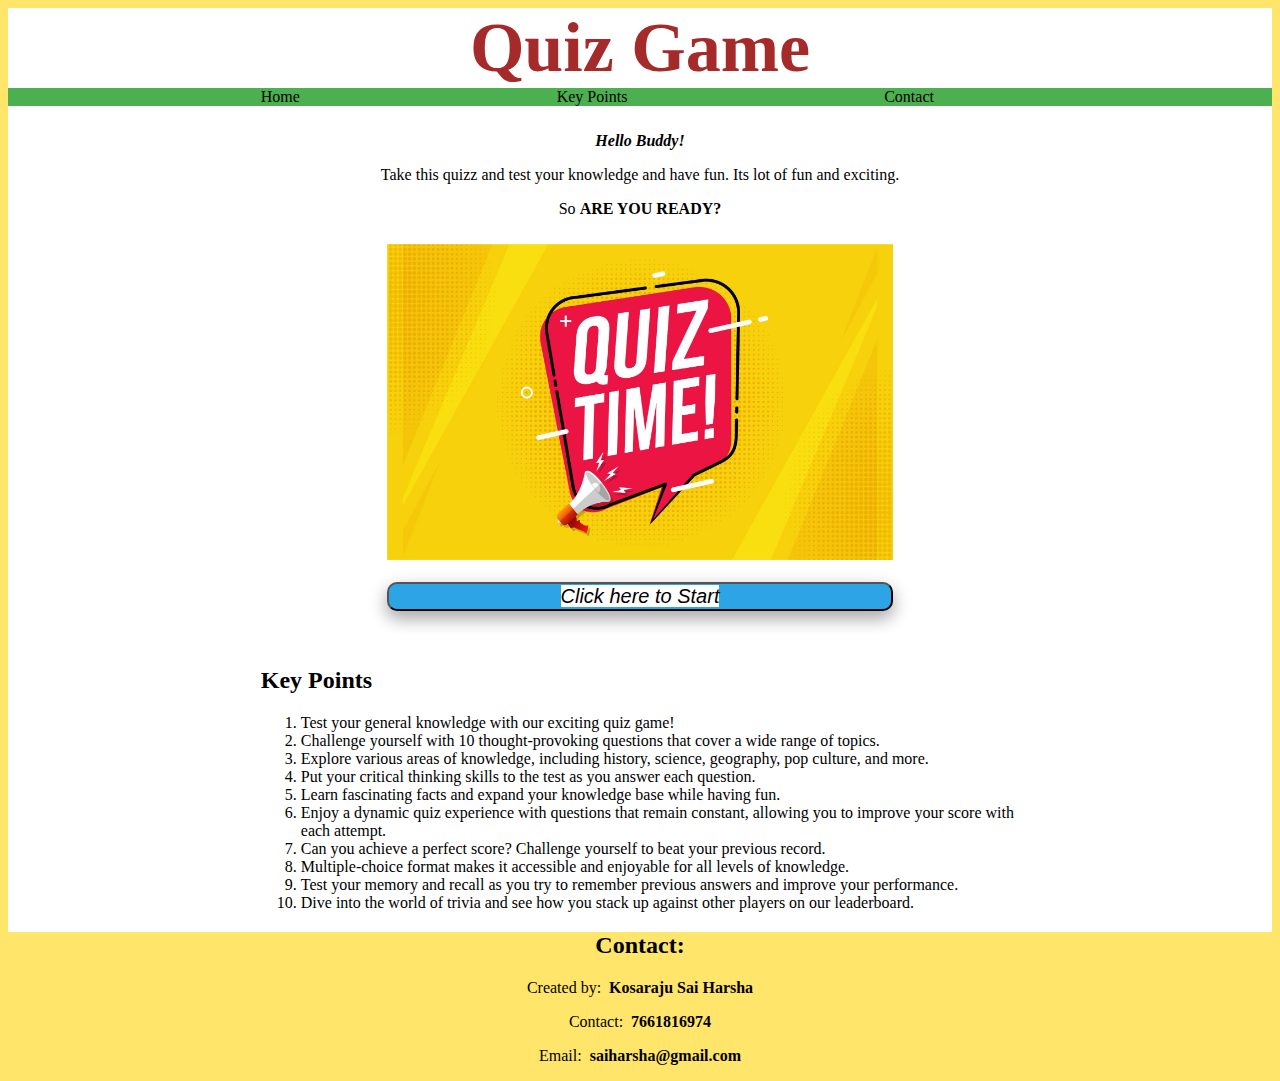
<file: index.html>
<!DOCTYPE html>
<html lang="en">

<head>
  <meta charset="UTF-8">
  <meta http-equiv="X-UA-Compatible" content="IE=edge">
  <meta name="viewport" content="width=device-width, initial-scale=1.0">
  <link rel="stylesheet" href="https://cdnjs.cloudflare.com/ajax/libs/font-awesome/4.7.0/css/font-awesome.min.css">
  <link href="https://cdn.jsdelivr.net/npm/bootstrap@5.0.2/dist/css/bootstrap.min.css" rel="stylesheet" integrity="sha384-EVSTQN3/azprG1Anm3QDgpJLIm9Nao0Yz1ztcQTwFspd3yD65VohhpuuCOmLASjC" crossorigin="anonymous">
  <link rel="stylesheet" href="./index.css">
  <title>Quizz Game</title>
</head>

<body class="body" id="#">
  <h1 class="head"><b>Quiz Game</b></h1>
  <nav class="navigation">
    <a href="#home">Home</a>
    <a href="#key_points">Key Points</a>
    <a href="#contact_us">Contact</a>
  </nav>

  <div id="home">
    <div class="body_text">
      <p><i><b>Hello Buddy!</b></i></p>
      <p>Take this quizz and test your knowledge and have fun. Its lot of fun and exciting.</p>
      <p>So <b>ARE YOU READY?</b></p>
    </div>

    <div class="quiz">
      <a href="quiz.html"><img class="quiz_img" src="./images/Quiz.jpg" alt=""> </a> <br>
      &nbsp;<a href="quiz.html"><button><i>Click here to Start</i></button></a>

    </div>
  </div>

  <div id="key_points" class="key_points">
    <br><br>
    <h2 id="key_points">Key Points</h2>
    <ol>
    <li>Test your general knowledge with our exciting quiz game!</li>
     <li>Challenge yourself with 10 thought-provoking questions that cover a wide range of topics.</li>
     <li>Explore various areas of knowledge, including history, science, geography, pop culture, and more.</li>
     <li>Put your critical thinking skills to the test as you answer each question.</li>
     <li>Learn fascinating facts and expand your knowledge base while having fun.</li>
     <li>Enjoy a dynamic quiz experience with questions that remain constant, allowing you to improve your score with each attempt.</li>
     <li>Can you achieve a perfect score? Challenge yourself to beat your previous record.</li>
     <li>Multiple-choice format makes it accessible and enjoyable for all levels of knowledge.</li>
     <li>Test your memory and recall as you try to remember previous answers and improve your performance.</li>
     <li>Dive into the world of trivia and see how you stack up against other players on our leaderboard.</li>
    </ol>
  </div>

</body>
<footer id="contact_us">
  <div class="foot">
    <h2 class="foot">Contact:</h2>
    <p class="hi">Created by: &nbsp;<b class="hi">Kosaraju Sai Harsha</b></p>
    <p class="hi">Contact: &nbsp;<b class="hi">7661816974</b></p>
    <p class="hi">Email: &nbsp;<b class="hi">saiharsha@gmail.com</b></p>
  </div>
</footer>

<script src="https://cdn.jsdelivr.net/npm/@popperjs/core@2.9.2/dist/umd/popper.min.js" integrity="sha384-IQsoLXl5PILFhosVNubq5LC7Qb9DXgDA9i+tQ8Zj3iwWAwPtgFTxbJ8NT4GN1R8p" crossorigin="anonymous"></script>
<script src="https://cdn.jsdelivr.net/npm/bootstrap@5.0.2/dist/js/bootstrap.min.js" integrity="sha384-cVKIPhGWiC2Al4u+LWgxfKTRIcfu0JTxR+EQDz/bgldoEyl4H0zUF0QKbrJ0EcQF" crossorigin="anonymous"></script>

</html>
</file>
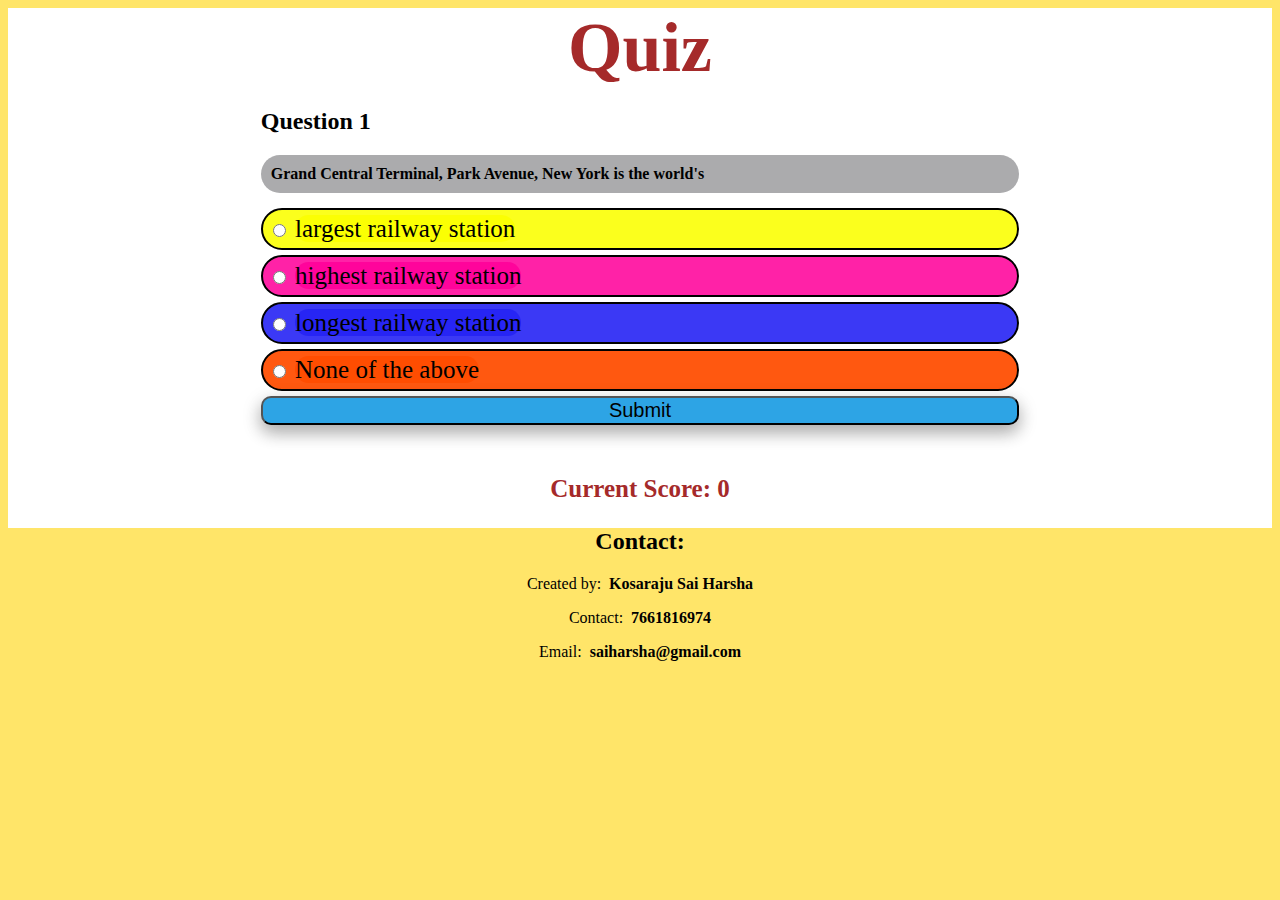
<file: quiz.html>
<!DOCTYPE html>
<html lang="en">

<head>
  <meta charset="UTF-8">
  <meta http-equiv="X-UA-Compatible" content="IE=edge">
  <meta name="viewport" content="width=device-width, initial-scale=1.0">
  <link rel="stylesheet" href="https://cdnjs.cloudflare.com/ajax/libs/font-awesome/4.7.0/css/font-awesome.min.css">
  <link rel="stylesheet" href="./index.css">
  <title>Quizz Game</title>
</head>

<body class="body" id="#">
  <h1 class="head"><b>Quiz </b></h1>

  <div id="quizz_container" class="quiz_container">
    <h2 id="no">Question 1: </h2>
    <div id="ques" class="question"></div>
    <div class="options">

      <div class="op1">
        <input type="radio" name="answer" id="ans1" class="answer">
        <label for="ans1" id="option1" class="button">Answer Option</label>
      </div>

      <div class="op2">
        <input type="radio" name="answer" id="ans2" class="answer">
        <label for="ans2" id="option2" class="button">Answer Option</label>
      </div>

      <div class="op3">
        <input type="radio" name="answer" id="ans3" class="answer">
        <label for="ans3" id="option3" class="button">Answer Option</label>
      </div>

      <div class="op4">
        <input type="radio" name="answer" id="ans4" class="answer">
        <label for="ans4" id="option4" class="button">Answer Option</label>
      </div>

    </div>
    <button id="submit" class="submit" type="submit">Submit</button>
  </div>

  <div>
    <h3 id="curr_score" class="cur_score">Current Score: 0</h3>
  </div>
  <script src="./indes.js"></script>
</body>
<footer id="contact_us">
    <div class="foot">
        <h2 class="foot">Contact:</h2>
        <p class="hi">Created by: &nbsp;<b class="hi">Kosaraju Sai Harsha</b></p>
        <p class="hi">Contact: &nbsp;<b class="hi">7661816974</b></p>
        <p class="hi">Email: &nbsp;<b class="hi">saiharsha@gmail.com</b></p>
      </div>
</footer>

</html>
</file>
<file: index.css>
*{
    background-color: white;
  }
  
  .head{
    font-family: Georgia, 'Times New Roman', Times, serif;
    text-align: center;
    font-size: 70px;
    color: brown;
    margin: 0;
  }
  
  .quiz_container{
    margin-left: 20%;
    margin-right: 20%;
  }
  
  .question{
    background-color: rgb(171, 171, 173);
    color: rgb(0, 0, 0);
    padding: 10px;
    border-radius: 25px;
    margin-bottom: 15px;
    font-weight:700;
  }
  
  .op1, #option1{
    background-color: rgba(251, 255, 0, 0.885);
    border-radius: 25px;
  }
  
  .op2, #option2{
    background-color: rgba(255, 0, 153, 0.868);
    border-radius: 25px;
  }
  
  .op3, #option3{
    background-color: rgba(38, 35, 244, 0.9);
    border-radius: 25px;
  }
  
  .op4, #option4{
    background-color: rgba(255, 77, 0, 0.937);
    border-radius: 25px;
  }
  
  .op1 , .op2 , .op3 , .op4{
    padding: 5px;
    font-size: 25px;
    width: 10 0%;
    border: 2px solid black;
    margin-bottom: 5px;
  }
  
  button{
    margin-left: 90%;
    border-radius: 10px;
    font-size: 20px;
    background-color: rgb(45, 164, 229);
    box-shadow: 0 8px 16px 0 rgba(0,0,0,0.2), 0 6px 20px 0 rgba(0,0,0,0.19);
    transition-duration: 0.4s;
  }
  
  
  
  button:hover {
    background-color: #4CAF50;
    color: rgb(5, 5, 5);
  }
  
  .cur_score{
    text-align: center;
    padding-top: 2%;
    font-size: 25px;
    font-family: 'Times New Roman', Times, serif;
    color: brown;
  }
  
  .foot{
    text-align: center;
    background-color: #FFE569;
  }
  
  .foot a{
    padding-right: 3%;
    font-size: 25px;
  }
  
  .completed h2{
    background-color: red;
  }
  
  .completed{
    text-align: center;
    background-color: blueviolet;
    padding: 20px;
  }
  
  .completed p{
    text-align: center;
    background-color: blueviolet;
  }
  
  .com_btn{
    margin-left: 80%;
    width: 15%;
  }
  
  .com_btn a{ 
    text-decoration: none;
    background-color: rgb(45, 164, 229);
    color: black;
  }
  
  .com_btn a:hover{
    background-color: #4CAF50;
  }
  
  .navigation a{
    background-color: #4CAF50;
    color: black;
    text-decoration: none;
    margin-left: 20%;
    height: 20;
  }
  .navigation{
    background-color: #4CAF50;
  }
  
  .body_text{
    text-align: center;
    padding: 10px;
  }
  
  img{
    width: 100%;
  }
  
  button{
    width: 100%;
    margin-left: 0%;
  }
  
  .quiz{
    margin-left: 30%;
    margin-right: 30%;
  }
  
  .key_points{
    padding-left: 20%;
    padding-right: 20%;
  }
  .hi
  {
    background-color: #FFE569;
  }
 html
 {
    background-color: #FFE569;
 }
.contact_us
{
    text-align: center;
    background-color: #FFE569;
}
</file>
